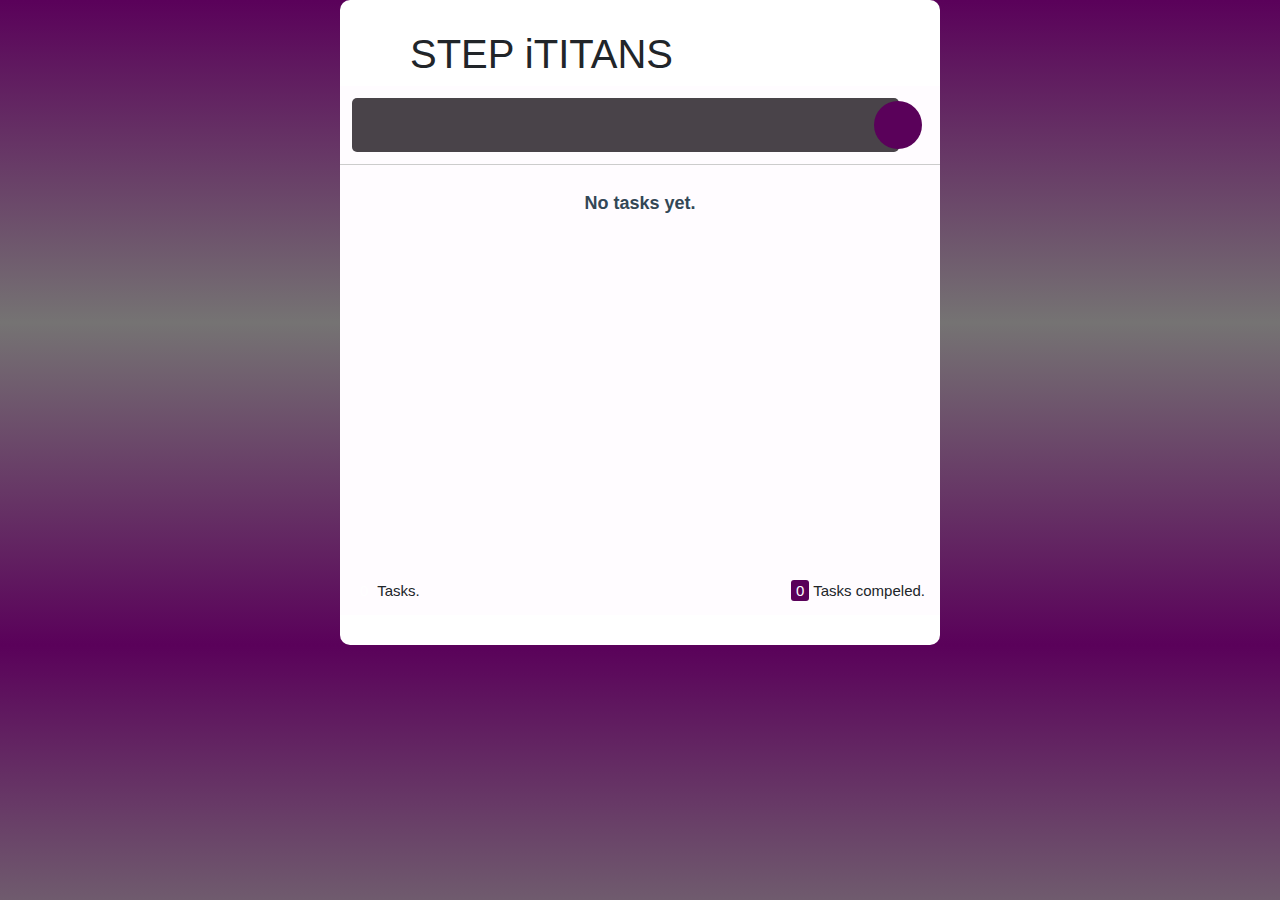
<file: index.html>
<!doctype html>
<html lang="en">
  <head>
    <!-- Required meta tags -->
    <meta charset="utf-8">
    <meta name="viewport" content="width=device-width, initial-scale=1">

    <!-- Bootstrap CSS -->
    <link href="https://cdn.jsdelivr.net/npm/bootstrap@5.0.2/dist/css/bootstrap.min.css" rel="stylesheet">
    <link rel="stylesheet" href="https://cdnjs.cloudflare.com/ajax/libs/font-awesome/6.2.1/css/all.min.css" integrity="sha512-MV7K8+y+gLIBoVD59lQIYicR65iaqukzvf/nwasF0nqhPay5w/9lJmVM2hMDcnK1OnMGCdVK+iQrJ7lzPJQd1w==" crossorigin="anonymous" referrerpolicy="no-referrer" />
    <link rel="stylesheet" href="style.css">
    
    <title>LAIBA'S To-do list</title>
  </head>
  <body>
    <div class="container">
      <div class="text">
        <h1>STEP iTITANS </h1>
      </div>
      <div class="todo">
        <div class="add-task">
          <input type="text" class="addTask" />
          <i class="fas fa-plus addBtn"></i>
        </div>
        <div class="list-tasks"></div>
      <div class="tasks-statis">
        <div class="count"><span class="all-tasks"></span> Tasks.</div>
        <div class="completed">
          <span class="completed-tasks">0</span> Tasks compeled.
        </div>
      </div>
    </div>
    
    </html>
    <script src="script.js"></script>
  </body>
</html>
</file>
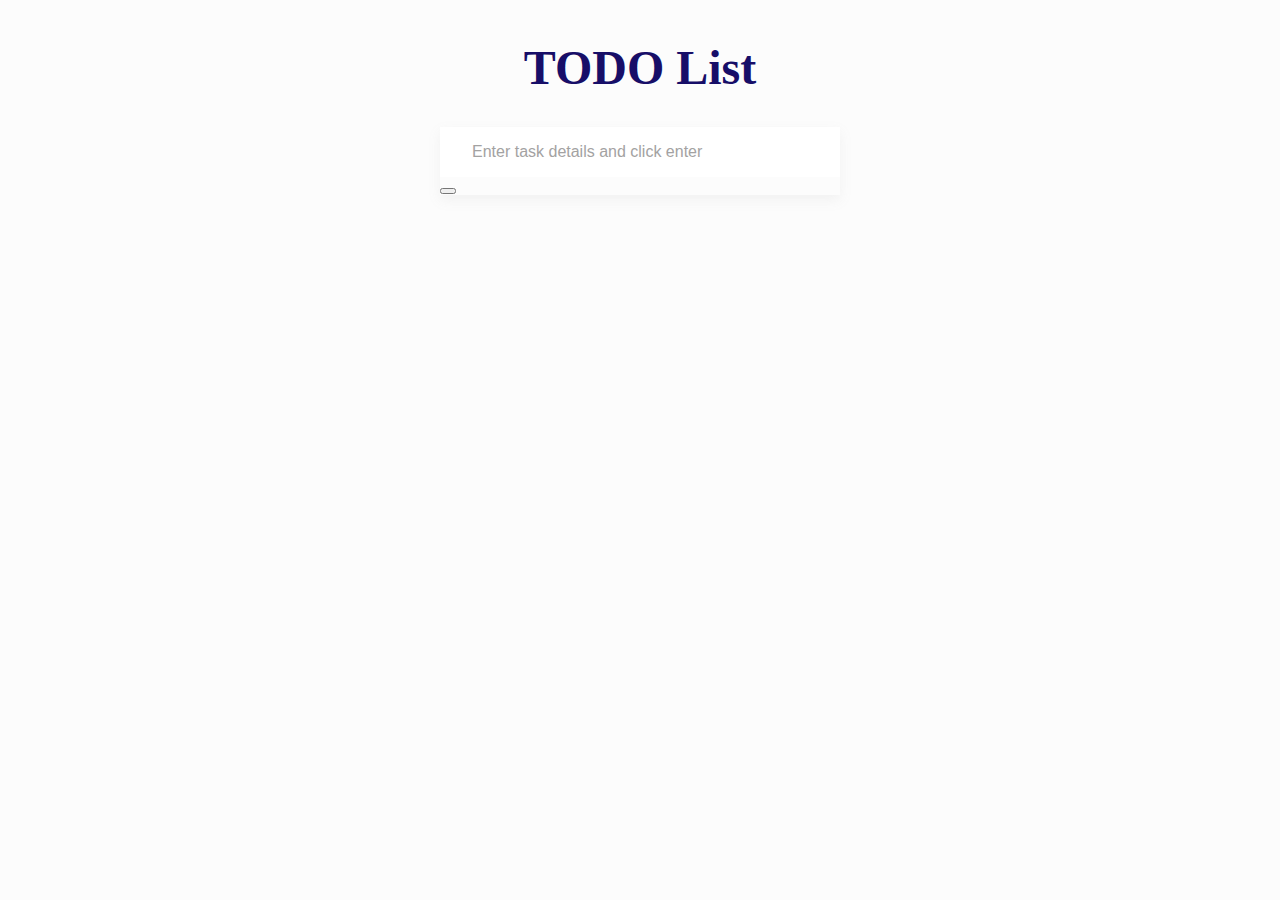
<file: js todo/index.html>
<!DOCTYPE html>
<html lang="en">
  <head>
    <meta charset="UTF-8" />
    <meta name="viewport" content="width=device-width, initial-scale=1.0" />
    <link rel="stylesheet" href="style.css" />
    <title>Frontend design to create a TODO List using localStorage</title>
  </head>
  <body>
    <h1>TODO List</h1>
    <form id="form">
        <input type="text" class="input" id="input" placeholder="Enter task details and click enter" />
        <button class="add-button" id="add-button" onclick="">
            <i class="fa-solid fa-circle-plus"></i>
        </button>
        <ul id="todos" class="todos"></ul>
    </form>
    <script src="script.js"></script>
  </body>
</html>
</file>
<file: style.css>
* {
    margin: 0;
    padding: 0;
    box-sizing: border-box;
  }
  body {
    font-family: "Roboto", sans-serif;
    position: relative;
    height: 100%;
    background: linear-gradient(rgb(90, 1, 90),#757373,rgb(90, 1, 90));
  }
h1{
    padding-left: 70px;
}  
  .pop-up-message {
    width: 500px;
    min-height: 250px;
    position: absolute;
    border-radius: 15px;
    left: 50%;
    top: 50%;
    transform: translate(-50%, -50%);
    z-index: 3;
    box-shadow: rgba(50, 50, 93, 0.25) 0px 50px 100px -20px,
      rgba(0, 0, 0, 0.3) 0px 30px 60px -30px;
    padding: 15px;
    display: flex;
    flex-direction: column;
    background-color: #fff;
  }
  .pop-up-message .iconNo {
    margin-top: 45px;
    font-size: 70px;
    color: red;
    display: inline-block;
    text-align: center;
  }
  .pop-up-message .checkExict {
    margin-top: 25px;
    font-size: 19px;
    font-weight: bold;
    text-align: center;
  }
  .pop-up-message .actions {
    float: right;
    text-align: right;
    margin: 10px 0;
  }
  .pop-up-message .actions i {
    padding: 2.5px;
    font-size: 16px;
    cursor: pointer;
  }
  .pop-up-message .actions .edit {
    color: #2d46b9;
  }
  .pop-up-message .actions .delete {
    color: #bd1616;
  }
  .pop-up-message .actions .save {
    color: #064420;
  }
  .pop-up-message p {
    line-height: 1.4;
    font-size: 16px;
  }
  .overlay {
    position: absolute;
    top: 0;
    left: 0;
    width: 100%;
    height: 100%;
    background-color: rgba(214, 209, 209, 0.5);
    z-index: 2;
  }
  
  .container {
    width: 600px;
    margin: auto;
    padding: 30px 0;
    border-radius: 10px;
    background-color: rgb(255, 255, 255);
  }
  .container .todo {
    background: rgba(254, 246, 255, 0.37);
  }
  .container .add-task {
    width: 100%;
    border-bottom: 1px solid #ccc;
    padding: 2%;
    display: flex;
    justify-content: space-between;
    align-items: center;
    position: relative;
  }
  .container .add-task input.addTask {
    width: 95%;
    padding: 15px 10px;
    border: none;
    background-color: #494349;
    outline: none;
    border-radius: 5px;
  }
  .container .add-task .addBtn {
    position: absolute;
    height: 48px;
    width: 48px;
    font-size: 25px;
    cursor: pointer;
    text-align: center;
    color: #fff;
    background-color: rgb(90, 1, 90);
    border-radius: 50%;
    line-height: 48px;
    text-align: center;
    right: 3%;
    transition: transform 0.4s;
  }
  .container .add-task .addBtn:hover {
    transform: rotate(180deg);
  }
  .container .list-tasks {
    max-height: 400px;
    min-height: 400px;
    overflow-y: scroll;
    scroll-behavior: smooth;
  }
  .container .list-tasks .empty-tasks {
    text-align: center;
    display: block;
    font-size: 18px;
    color: #334756;
    font-weight: 700;
    padding: 25px;
    user-select: none;
  }
  .container .list-tasks .task {
    position: relative;
    width: 100%;
    padding: 15px;
    border-bottom: 2px solid #ccc;
    cursor: pointer;
    overflow: hidden;
  }
  .container .list-tasks .task.finished {
    text-decoration: line-through;
  }
  .container .list-tasks .task:hover {
    background-color: #f2f1f1;
    transition: 0.3s;
  }
  .container .list-tasks .task .actions {
    position: absolute;
    right: -15%;
    top: 0;
    width: 15%;
    height: 100%;
    background-color: red;
    transition: 0.3s;
    display: flex;
    justify-content: space-between;
    align-items: center;
  }
  .container .list-tasks .task .actions i {
    width: 50%;
    height: 100%;
    text-align: center;
    line-height: 45px;
    transition: 0.3s;
  }
  .container .list-tasks .task .actions i:hover {
    font-size: 19px;
  }
  
  .container .list-tasks .task .actions .deleteBtn {
    background-color:rgb(90, 1, 90);
    color: #fff;
  }
  .container .list-tasks .task .actions .finishBtn {
    background-color: rgb(90, 1, 90);
    color: #fff;
  }
  .container .list-tasks .task .actions .not-finishBtn {
    background-color: rgb(90, 1, 90);
    color: #fff;
  }
  .container .list-tasks .task:hover .actions {
    right: 0;
  }
  .container .list-tasks .task p {
    max-width: 80%;
    white-space: nowrap;
    text-overflow: ellipsis;
    overflow: hidden;
  }
  
  .container .tasks-statis {
    width: 100%;
    height: 50px;
  }
  .container .tasks-statis > div {
    width: 50%;
    padding: 15px;
    font-size: 15px;
    user-select: none;
  }
  .container .tasks-statis > div span {
    color: #fff;
    padding: 2px 5px;
    border-radius: 3px;
  }
  .container .tasks-statis .count {
    float: left;
  }
  .container .tasks-statis .count span {
    background-color:rgb(90, 1, 90)6;
  }
  .container .tasks-statis .completed {
    float: right;
    text-align: right;
  }
  .container .tasks-statis .completed span {
    background-color: rgb(90, 1, 90);
  }
</file>
<file: js todo/style.css>
* {
    box-sizing: border-box;
  }
  
  body {
    background-color: #f5f5f54b;
    color: rgb(31, 28, 28);
    display: flex;
    flex-direction: column;
    align-items: center;
    justify-content: center;
  }
  
  h1 {
    color: rgb(23, 14, 104);
    font-size: 3rem;
    text-align: center;
  }
  
  form {
    box-shadow: 0 5px 12px rgba(151, 150, 150, 0.1);
    max-width: 100%;
    width: 400px;
  }
  
  .input {
    border: none;
    color:  rgba(116, 112, 112, 0.644);
    font-size: 1rem;
    padding: 1rem 2rem;
    display: block;
    width: 100%;
  }
  
  .input::placeholder {
    color: #a3a2a2;
  }
  
  .input:focus {
    outline-color: rgb(23, 14, 104);
  }
  
  .todos {
    background-color: #fff;
    padding: 0;
    margin: 0;
    list-style-type: none;
  }
  
  .todos li {
    border-top: 1px solid #e5e5e5;
    cursor: pointer;
    font-size: 1.5rem;
    padding: 1rem 2rem;
  }
  
  .todos li.completed {
    color:rgb(23, 14, 104);
    text-decoration: line-through;
  }
</file>
